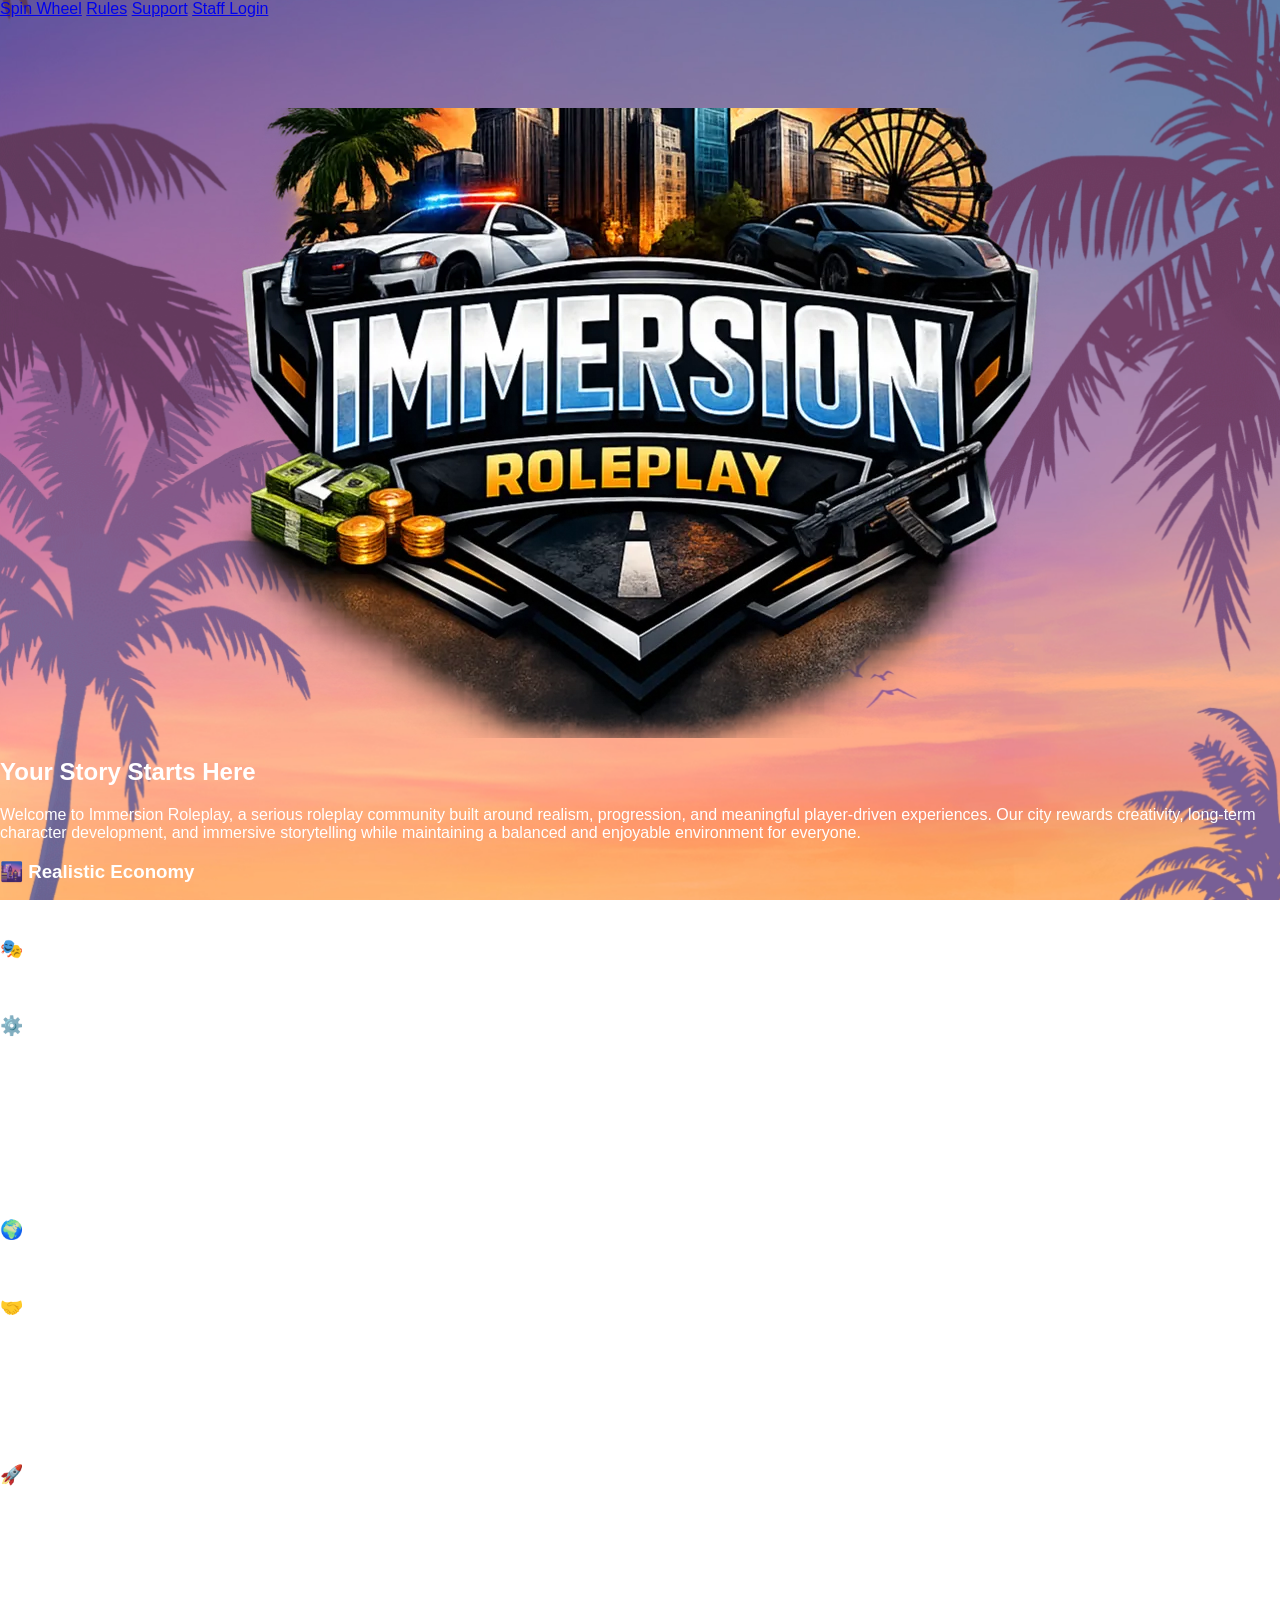
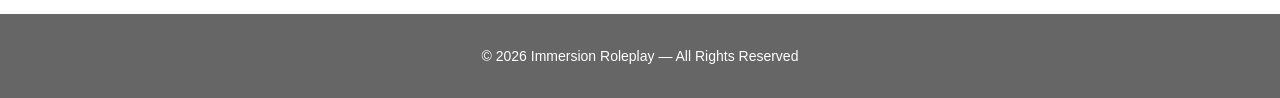
<file: home.html>
<!DOCTYPE html>
<html>
<head>
  <title>Immersion Roleplay — Home</title>
  <link rel="stylesheet" href="/styles/home.css">
</head>

<body>

<!-- HEADER BAR -->
<div class="header">
  <div class="header-links">
    <a href="/spin.html">Spin Wheel</a>
    <a href="/rules.html">Rules</a>
    <a href="/support.html">Support</a>
    <a href="/staff.html">Staff Login</a>
  </div>
</div>

<!-- HERO SECTION -->
<div class="hero">
  <div class="overlay"></div>

  <div class="content">
    <img src="/assets/immersion-logo.png" class="logo">

    <h1>Immersion Roleplay</h1>
    <p class="tagline">Live the story. Own the city.</p>

    <div class="main-buttons">
      <button onclick="location.href='fivem://connect/YOURSERVERIP'">
        Play Now
      </button>

      <button class="discord-btn" onclick="location.href='https://discord.gg/YOURSERVER'">
        Join Discord
      </button>
    </div>
  </div>
</div>

<!-- MAIN CONTENT WRAPPER -->
<div class="page-wrapper">

  <!-- ABOUT SECTION -->
  <div class="about-section">

    <h2>Your Story Starts Here</h2>
    <p class="intro">
      Welcome to Immersion Roleplay, a serious roleplay community built around realism, progression, and meaningful player-driven experiences.
      Our city rewards creativity, long-term character development, and immersive storytelling while maintaining a balanced and enjoyable environment for everyone.
    </p>

    <div class="about-grid">

      <div class="about-card">
        <h3>🌆 Realistic Economy</h3>
        <p>
          A carefully balanced economy designed for long-term progression. Jobs, businesses, crime, and player interactions all contribute to a living world.
        </p>
      </div>

      <div class="about-card">
        <h3>🎭 Story-Driven Roleplay</h3>
        <p>
          High-quality roleplay over win mentality. Every interaction matters, every character has a story, and every action has consequences.
        </p>
      </div>

      <div class="about-card">
        <h3>⚙️ Custom Features</h3>
        <ul>
          <li>Advanced criminal progression</li>
          <li>Realistic crafting & drug systems</li>
          <li>Custom businesses & activities</li>
          <li>In-depth law enforcement systems</li>
          <li>Persistent housing & storage</li>
          <li>Balanced gang mechanics</li>
          <li>Unique vehicle & economy balancing</li>
          <li>High-quality custom UI & assets</li>
        </ul>
      </div>

      <div class="about-card">
        <h3>🌍 Player-Driven World</h3>
        <p>
          The city evolves through player actions. Alliances form, conflicts rise, businesses grow, and every player can leave their mark.
        </p>
      </div>

      <div class="about-card">
        <h3>🤝 Community Expectations</h3>
        <ul>
          <li>Value realistic roleplay</li>
          <li>Respect players & staff</li>
          <li>No toxic or win-at-all-costs behavior</li>
          <li>Create believable characters</li>
          <li>Follow rules & staff direction</li>
          <li>Prioritize story over personal gain</li>
        </ul>
      </div>

      <div class="about-card">
        <h3>🚀 Choosing Your Path</h3>
        <p>
          Civilian careers, emergency services, criminal organizations, racing, resource gathering, government roles, and player-owned businesses — your choices shape the city.
        </p>
      </div>

    </div>

    <div class="closing">
      Immersion Roleplay is more than a server — it’s a community built by passionate roleplayers.
      Step into the city, build your legacy, and experience roleplay the way it was meant to be.
    </div>

  </div>

</div>

<!-- FOOTER -->
<footer>
  <p>© 2026 Immersion Roleplay — All Rights Reserved</p>
</footer>

</body>
</html>
</file>
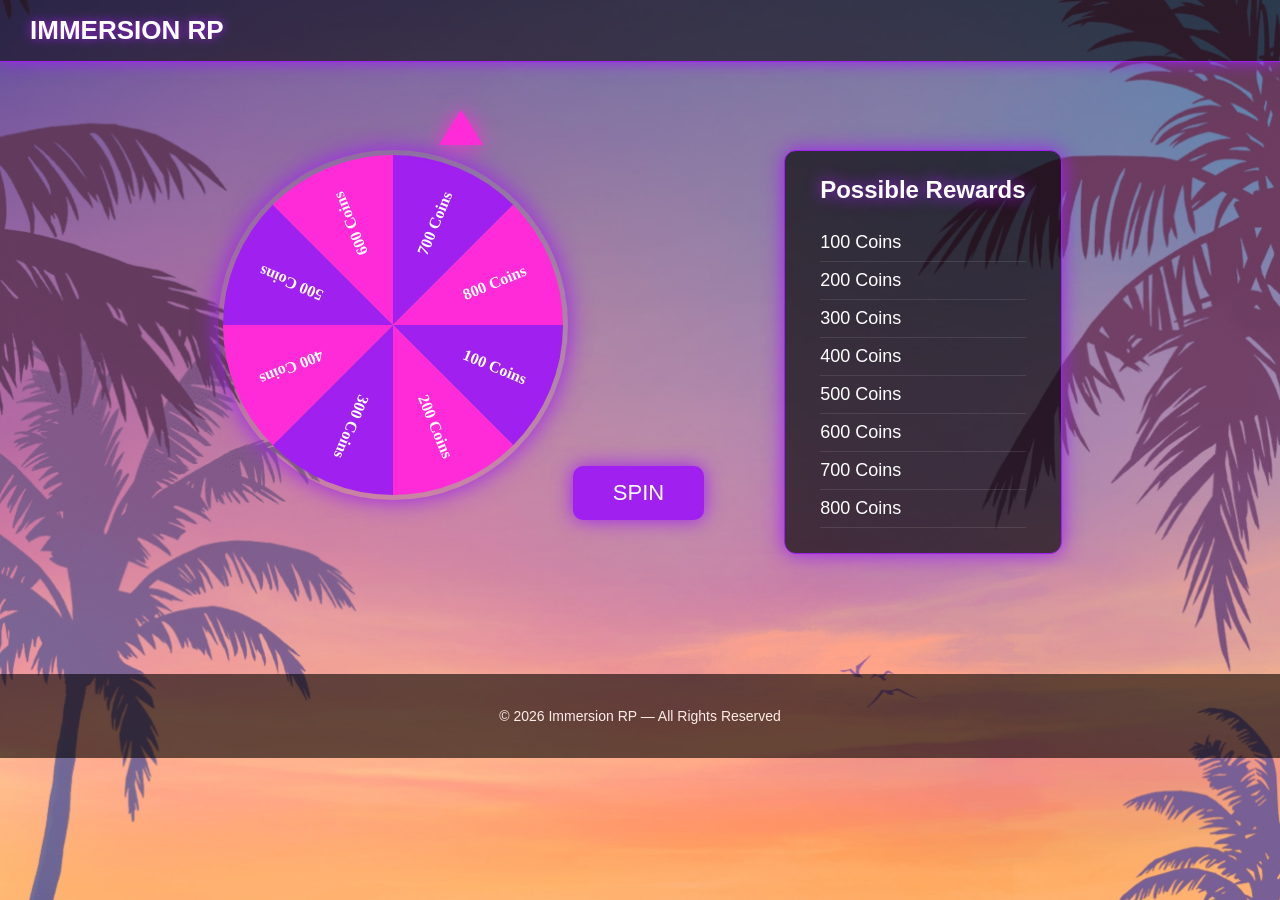
<file: spin.html>
<!DOCTYPE html>
<html lang="en">
<head>
  <meta charset="UTF-8">
  <title>Daily Spin</title>
  <link rel="stylesheet" href="styles/spin.css">
  <script defer src="scripts/spin.js"></script>
</head>

<body>

<header class="nav-header">
  <div class="nav-container">
    <a href="index.html" class="nav-title">IMMERSION RP</a>
  </div>
</header>

<section class="spin-page">

  <div class="spin-wheel-area">

    <!-- POINTER ABOVE CANVAS -->
    <div class="spin-pointer"></div>

    <canvas id="spinWheel" width="350" height="350"></canvas>

    <button id="spinButton" class="spin-btn">SPIN</button>
  </div>

  <div class="spin-rewards">
    <h2>Possible Rewards</h2>
    <ul>
      <li>100 Coins</li>
      <li>200 Coins</li>
      <li>300 Coins</li>
      <li>400 Coins</li>
      <li>500 Coins</li>
      <li>600 Coins</li>
      <li>700 Coins</li>
      <li>800 Coins</li>
    </ul>
  </div>

</section>

<footer>
  <p>© 2026 Immersion RP — All Rights Reserved</p>
</footer>

</body>
</html>
</file>
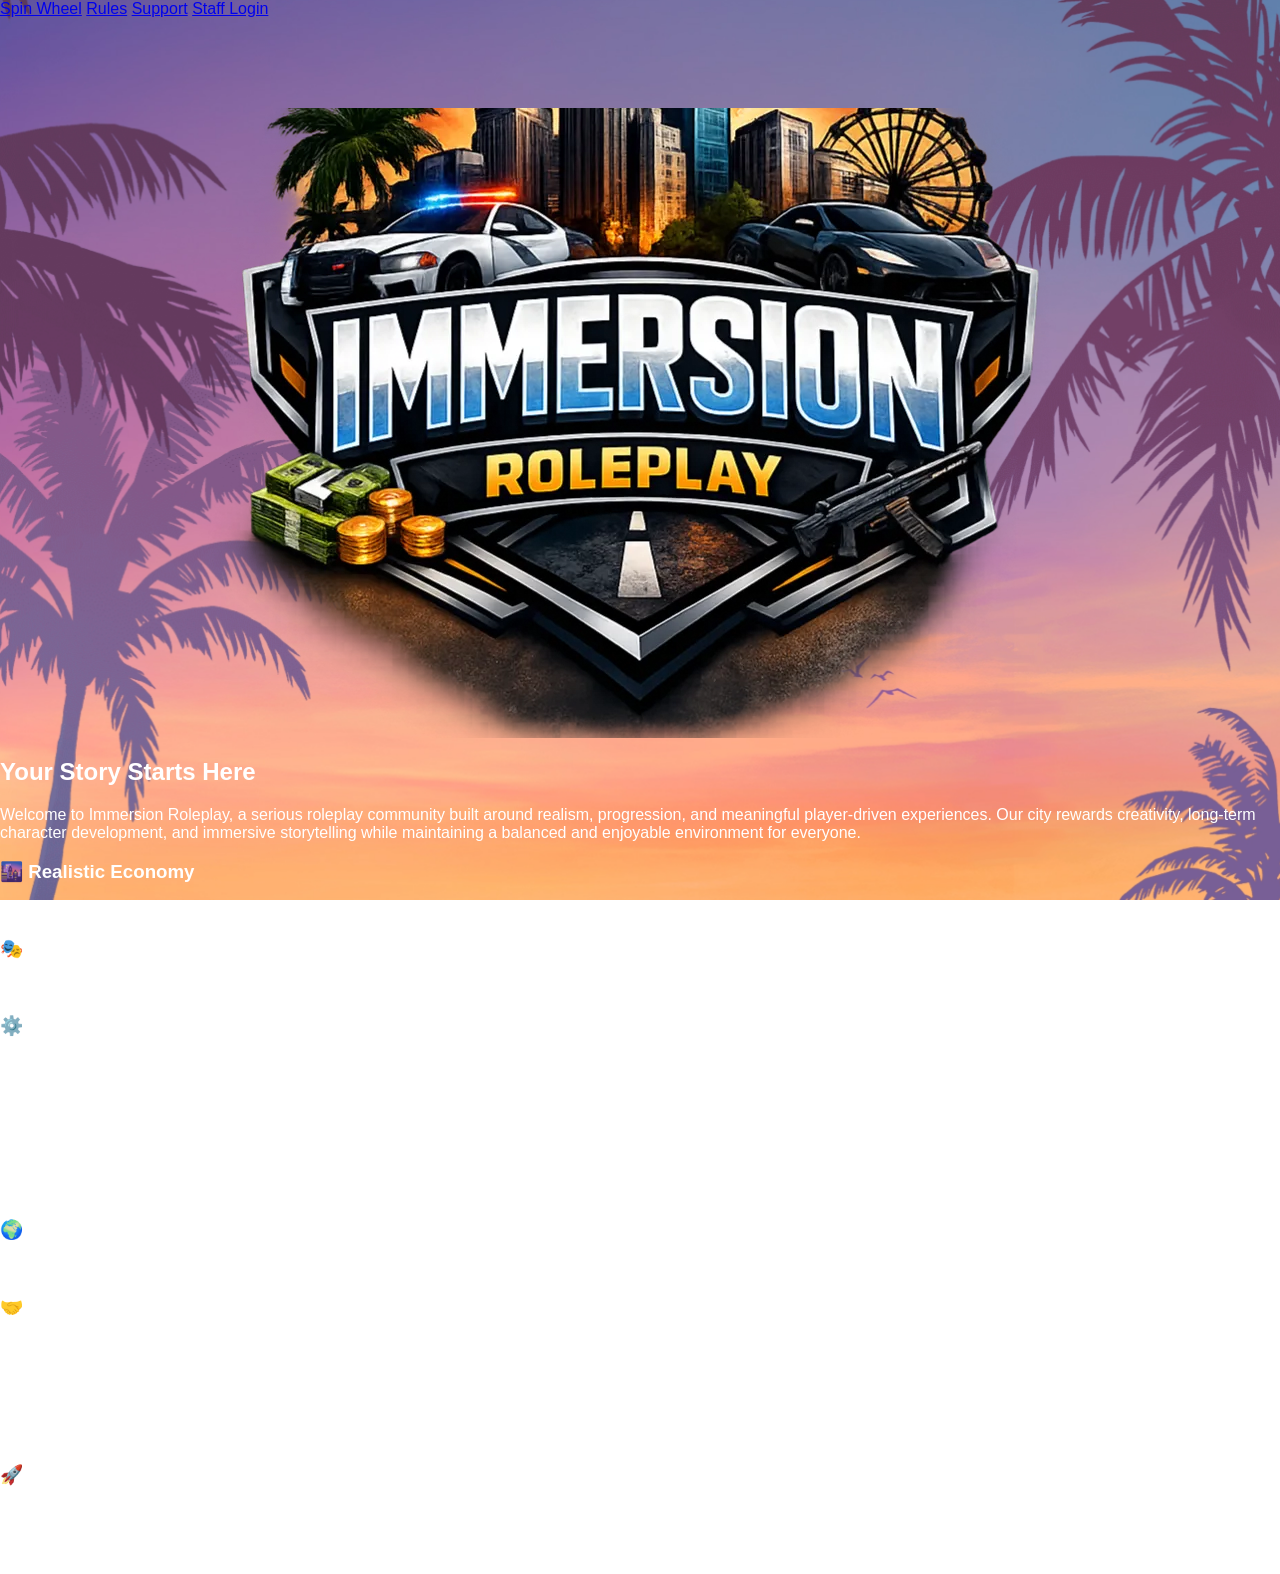
<file: pages/home.html>
<!DOCTYPE html>
<html>
<head>
  <title>Immersion Roleplay — Home</title>
  <link rel="stylesheet" href="/styles/home.css">
</head>

<body>

<!-- HEADER BAR -->
<div class="header">
  <div class="header-links">
    <a href="/spin">Spin Wheel</a>
    <a href="/rules">Rules</a>
    <a href="/support">Support</a>
    <a href="/staff">Staff Login</a>
  </div>
</div>

<!-- HERO SECTION -->
<div class="hero">
  <div class="overlay"></div>

  <div class="content">
    <img src="/assets/immersion-logo.png" class="logo">

    <h1>Immersion Roleplay</h1>
    <p class="tagline">Live the story. Own the city.</p>

    <div class="main-buttons">
      <button onclick="location.href='fivem://connect/YOURSERVERIP'">
        Play Now
      </button>

      <button class="discord-btn" onclick="location.href='https://discord.gg/YOURSERVER'">
        Join Discord
      </button>
    </div>
  </div>
</div>

<!-- ABOUT SECTION -->
<div class="about-section">

  <h2>Your Story Starts Here</h2>
  <p class="intro">
    Welcome to Immersion Roleplay, a serious roleplay community built around realism, progression, and meaningful player-driven experiences. 
    Our city rewards creativity, long-term character development, and immersive storytelling while maintaining a balanced and enjoyable environment for everyone.
  </p>

  <div class="about-grid">

    <div class="about-card">
      <h3>🌆 Realistic Economy</h3>
      <p>
        A carefully balanced economy designed for long-term progression. Jobs, businesses, crime, and player interactions all contribute to a living world.
      </p>
    </div>

    <div class="about-card">
      <h3>🎭 Story-Driven Roleplay</h3>
      <p>
        High-quality roleplay over win mentality. Every interaction matters, every character has a story, and every action has consequences.
      </p>
    </div>

    <div class="about-card">
      <h3>⚙️ Custom Features</h3>
      <ul>
        <li>Advanced criminal progression</li>
        <li>Realistic crafting & drug systems</li>
        <li>Custom businesses & activities</li>
        <li>In-depth law enforcement systems</li>
        <li>Persistent housing & storage</li>
        <li>Balanced gang mechanics</li>
        <li>Unique vehicle & economy balancing</li>
        <li>High-quality custom UI & assets</li>
      </ul>
    </div>

    <div class="about-card">
      <h3>🌍 Player-Driven World</h3>
      <p>
        The city evolves through player actions. Alliances form, conflicts rise, businesses grow, and every player can leave their mark.
      </p>
    </div>

    <div class="about-card">
      <h3>🤝 Community Expectations</h3>
      <ul>
        <li>Value realistic roleplay</li>
        <li>Respect players & staff</li>
        <li>No toxic or win-at-all-costs behavior</li>
        <li>Create believable characters</li>
        <li>Follow rules & staff direction</li>
        <li>Prioritize story over personal gain</li>
      </ul>
    </div>

    <div class="about-card">
      <h3>🚀 Choosing Your Path</h3>
      <p>
        Civilian careers, emergency services, criminal organizations, racing, resource gathering, government roles, and player-owned businesses — your choices shape the city.
      </p>
    </div>

  </div>

  <div class="closing">
    Immersion Roleplay is more than a server — it’s a community built by passionate roleplayers.  
    Step into the city, build your legacy, and experience roleplay the way it was meant to be.
  </div>

</div>

</body>
</html>
</file>
<file: styles/home.css>
/* GLOBAL */
body {
  margin: 0;
  padding: 0;
  font-family: 'Outfit', sans-serif;
  color: white;
  background: url('/assets/gta-palm-bg.jpg') center/cover no-repeat fixed;
}

/* NAVBAR / HEADER */
.nav-header {
  width: 100%;
  position: fixed;
  top: 0;
  left: 0;
  z-index: 999;
  background: rgba(0, 0, 0, 0.55);
  backdrop-filter: blur(6px);
  border-bottom: 1px solid #a020f0;
  box-shadow: 0 0 15px #a020f0;
}

.nav-container {
  max-width: 1400px;
  margin: 0 auto;
  padding: 12px 25px;
  display: flex;
  justify-content: space-between;
  align-items: center;
}

.nav-left {
  display: flex;
  align-items: center;
  gap: 12px;
}

.nav-logo {
  width: 45px;
  height: 45px;
  filter: drop-shadow(0 0 8px #a020f0);
}

.nav-title {
  font-size: 22px;
  font-weight: 600;
  letter-spacing: 1px;
  text-shadow: 0 0 10px #a020f0;
}

.nav-links {
  display: flex;
  gap: 25px;
}

.nav-links a {
  color: white;
  text-decoration: none;
  font-size: 16px;
  transition: 0.25s;
  padding-bottom: 3px;
  border-bottom: 2px solid transparent;
}

.nav-links a:hover {
  color: #ff2bd8;
  border-bottom: 2px solid #ff2bd8;
  text-shadow: 0 0 10px #ff2bd8;
}

/* CFX LOGIN BUTTON */
.nav-links a.cfx-login {
  padding: 8px 18px;
  border-radius: 6px;
  background: rgba(255,255,255,0.1);
  border: 1px solid rgba(255,255,255,0.2);
  color: white;
  transition: 0.25s;
}

.nav-links a.cfx-login:hover {
  background: rgba(255,255,255,0.2);
  color: #ff2bd8;
  border-color: #ff2bd8;
  text-shadow: 0 0 10px #ff2bd8;
}

/* NAVBAR USER BADGE */
.nav-user {
  display: flex;
  align-items: center;
  gap: 12px;
  padding: 6px 14px;
  background: rgba(0,0,0,0.55);
  border: 1px solid #a020f0;
  border-radius: 8px;
  box-shadow: 0 0 12px #a020f0;
}

.nav-avatar {
  width: 32px;
  height: 32px;
  border-radius: 50%;
  box-shadow: 0 0 10px #a020f0;
}

.nav-username {
  font-size: 15px;
  color: white;
  font-weight: 500;
  text-shadow: 0 0 10px #a020f0;
}

.logout-btn {
  background: #ff4444;
  border: none;
  padding: 6px 12px;
  border-radius: 6px;
  color: white;
  cursor: pointer;
  font-size: 14px;
  transition: 0.25s;
}

.logout-btn:hover {
  background: #cc0000;
  box-shadow: 0 0 12px #ff2bd8;
}

/* HERO SECTION */
.hero {
  position: relative;
  height: 70vh;
  display: flex;
  justify-content: center;
  align-items: center;
  text-align: center;
  margin-top: 90px;
  overflow: hidden;
}

.hero-overlay {
  position: absolute;
  top: 0;
  left: 0;
  width: 100%;
  height: 100%;
  background: linear-gradient(
    to bottom,
    rgba(0,0,0,0.4),
    rgba(0,0,0,0.75)
  );
  z-index: 1;
}

.hero-content {
  position: relative;
  z-index: 2;
}

.hero-logo {
  width: 160px;
  margin-bottom: 15px;
  filter: drop-shadow(0 0 10px #a020f0);
}

.hero-content h1 {
  font-size: 60px;
  font-weight: 700;
  margin-bottom: 10px;
  text-shadow: 0 0 20px #a020f0;
}

.hero-content p {
  font-size: 20px;
  opacity: 0.9;
  margin-bottom: 25px;
}

/* CLEAN BUTTONS */
.btn-play,
.btn-discord {
  padding: 12px 28px;
  font-size: 18px;
  border-radius: 6px;
  text-decoration: none;
  transition: 0.25s;
}

.btn-play {
  background: #a020f0;
  color: white;
}

.btn-play:hover {
  background: #ff2bd8;
}

.btn-discord {
  background: rgba(255,255,255,0.1);
  color: white;
  border: 1px solid rgba(255,255,255,0.2);
}

.btn-discord:hover {
  background: rgba(255,255,255,0.2);
}

/* STATUS BAR */
.hero-status {
  margin-top: 35px;
  font-size: 16px;
  opacity: 0.85;
  display: flex;
  justify-content: center;
  align-items: center;
  gap: 10px;
}

.status-dot {
  width: 8px;
  height: 8px;
  background: #00ff6a;
  border-radius: 50%;
  box-shadow: 0 0 8px #00ff6a;
}

/* HOMEPAGE SPIN + FEATURED SIDE-BY-SIDE */
.home-spin-feature {
  display: grid;
  grid-template-columns: 1fr 1fr;
  gap: 40px;
  padding: 60px 40px;
  align-items: center;
}

.spin-left {
  text-align: center;
}

.spin-preview-wheel {
  margin: 20px auto;
  width: 220px;
  height: 220px;
  filter: drop-shadow(0 0 15px #a020f0);
}

.btn-spin-page {
  display: inline-block;
  margin-top: 20px;
  padding: 12px 28px;
  background: #a020f0;
  color: white;
  border-radius: 8px;
  text-decoration: none;
  font-size: 18px;
  box-shadow: 0 0 15px #a020f0;
  transition: 0.25s;
}

.btn-spin-page:hover {
  background: #ff2bd8;
  box-shadow: 0 0 25px #ff2bd8;
}

.spin-right h2 {
  font-size: 40px;
  text-shadow: 0 0 15px #a020f0;
}

/* FEATURED SECTION */
.featured-box {
  margin-top: 30px;
  display: flex;
  gap: 30px;
  background: rgba(0,0,0,0.65);
  border: 1px solid #a020f0;
  border-radius: 12px;
  padding: 25px;
  box-shadow: 0 0 20px #a020f0;
}

.featured-box img {
  width: 45%;
  border-radius: 10px;
}

.featured-text {
  text-align: left;
  width: 55%;
}

.btn-feature {
  display: inline-block;
  margin-top: 15px;
  padding: 10px 20px;
  background: #a020f0;
  border-radius: 8px;
  text-decoration: none;
  color: white;
  box-shadow: 0 0 15px #a020f0;
  transition: 0.25s;
}

.btn-feature:hover {
  background: #ff2bd8;
  box-shadow: 0 0 25px #ff2bd8;
}

/* PATCH NOTES */
.patch-notes {
  padding: 60px 40px;
  text-align: center;
}

.patch-notes h2 {
  font-size: 40px;
  text-shadow: 0 0 15px #a020f0;
}

.patch-grid {
  margin-top: 30px;
  display: grid;
  grid-template-columns: repeat(3, 1fr);
  gap: 25px;
}

.patch-card {
  background: rgba(0,0,0,0.65);
  border: 1px solid #a020f0;
  border-radius: 12px;
  padding: 30px 20px;
  box-shadow: 0 0 15px #a020f0;
  transition: 0.25s;
  display: flex;
  flex-direction: column;
  justify-content: center;
  text-align: left;
}

.patch-card:hover {
  transform: translateY(-6px);
  box-shadow: 0 0 25px #ff2bd8;
}

.patch-card h3 {
  margin-top: 0;
  margin-bottom: 8px;
  font-size: 22px;
  text-shadow: 0 0 10px #a020f0;
}

.patch-card .date {
  opacity: 0.7;
  font-size: 14px;
  margin-bottom: 12px;
}

.patch-card p {
  margin-bottom: 15px;
  line-height: 1.4;
}

.btn-small {
  display: inline-block;
  margin-top: 10px;
  padding: 8px 15px;
  background: #a020f0;
  border-radius: 6px;
  text-decoration: none;
  color: white;
  box-shadow: 0 0 12px #a020f0;
  transition: 0.25s;
}

.btn-small:hover {
  background: #ff2bd8;
  box-shadow: 0 0 20px #ff2bd8;
}

/* GALLERY */
.gallery {
  padding: 60px 40px;
  text-align: center;
}

.gallery h2 {
  font-size: 40px;
  text-shadow: 0 0 15px #a020f0;
}

.gallery-grid {
  margin-top: 30px;
  display: grid;
  grid-template-columns: repeat(3, 1fr);
  gap: 20px;
}

.gallery-img {
  width: 100%;
  border-radius: 10px;
  cursor: pointer;
  transition: 0.25s;
  box-shadow: 0 0 12px #a020f0;
}

.gallery-img:hover {
  transform: scale(1.03);
  box-shadow: 0 0 25px #ff2bd8;
}

/* LIGHTBOX */
#lightbox {
  position: fixed;
  top: 0;
  left: 0;
  width: 100%;
  height: 100%;
  background: rgba(0,0,0,0.85);
  display: none;
  justify-content: center;
  align-items: center;
}

#lightbox-img {
  max-width: 90%;
  max-height: 90%;
  border-radius: 10px;
  box-shadow: 0 0 25px #a020f0;
}

/* FOOTER */
footer {
  text-align: center;
  padding: 20px;
  background: rgba(0,0,0,0.75);
  margin-top: 40px;
  font-size: 14px;
  opacity: 0.8;
}

/* REWARD POPUP */
.reward-popup {
  position: fixed;
  top: 0;
  left: 0;
  width: 100%;
  height: 100%;
  background: rgba(0,0,0,0.75);
  display: flex;
  justify-content: center;
  align-items: center;
  animation: fadeIn 0.3s ease;
  z-index: 9999;
}

.reward-box {
  background: rgba(20, 20, 20, 0.95);
  padding: 30px 40px;
  border-radius: 12px;
  text-align: center;
  box-shadow: 0 0 25px #a020f0;
  border: 1px solid #a020f0;
}

.reward-box h2 {
  margin: 0 0 10px;
  font-size: 32px;
  text-shadow: 0 0 15px #a020f0;
}

.reward-box p {
  font-size: 22px;
  margin-bottom: 20px;
}

#closePopup {
  padding: 10px 25px;
  background: #a020f0;
  border: none;
  border-radius: 8px;
  color: white;
  font-size: 18px;
  cursor: pointer;
  transition: 0.25s;
}

#closePopup:hover {
  background: #ff2bd8;
}

@keyframes fadeIn {
  from { opacity: 0; }
  to { opacity: 1; }
}
</file>
<file: styles/spin.css>
body {
  margin: 0;
  padding: 0;
  font-family: 'Outfit', sans-serif;
  color: white;
  background: url('/assets/gta-palm-bg.jpg') center/cover no-repeat fixed;
}

.nav-header {
  width: 100%;
  position: fixed;
  top: 0;
  left: 0;
  z-index: 999;
  background: rgba(0,0,0,0.55);
  border-bottom: 1px solid #a020f0;
  box-shadow: 0 0 15px #a020f0;
}

.nav-container {
  padding: 15px 30px;
}

.nav-title {
  font-size: 26px;
  font-weight: 600;
  text-shadow: 0 0 10px #a020f0;
  color: white;
  text-decoration: none;
}

.spin-page {
  display: flex;
  justify-content: center;
  gap: 80px;
  padding: 150px 40px 80px;
}

.spin-wheel-area {
  text-align: center;
  position: relative;
}

.spin-pointer {
  width: 0;
  height: 0;
  border-left: 22px solid transparent;
  border-right: 22px solid transparent;
  border-bottom: 35px solid #ff2bd8;
  position: absolute;
  top: -40px;
  left: 50%;
  transform: translateX(-50%);
  filter: drop-shadow(0 0 10px #ff2bd8);
}

#spinWheel {
  border-radius: 50%;
  box-shadow: 0 0 25px #a020f0;
}

.spin-btn {
  margin-top: 25px;
  padding: 14px 40px;
  font-size: 22px;
  background: #a020f0;
  color: white;
  border: none;
  border-radius: 10px;
  cursor: pointer;
  transition: 0.25s;
  box-shadow: 0 0 20px #a020f0;
}

.spin-btn:hover {
  background: #ff2bd8;
  box-shadow: 0 0 30px #ff2bd8;
}

.spin-rewards {
  background: rgba(0,0,0,0.65);
  padding: 25px 35px;
  border-radius: 12px;
  border: 1px solid #a020f0;
  box-shadow: 0 0 20px #a020f0;
}

.spin-rewards h2 {
  margin-top: 0;
  text-shadow: 0 0 15px #a020f0;
}

.spin-rewards ul {
  list-style: none;
  padding: 0;
  margin: 0;
}

.spin-rewards li {
  padding: 8px 0;
  font-size: 18px;
  border-bottom: 1px solid rgba(255,255,255,0.1);
}

/* POPUP */
.reward-popup {
  position: fixed;
  top: 0;
  left: 0;
  width: 100%;
  height: 100%;
  background: rgba(0,0,0,0.75);
  display: flex;
  justify-content: center;
  align-items: center;
  z-index: 9999;
}

.reward-box {
  background: rgba(20,20,20,0.95);
  padding: 30px 40px;
  border-radius: 12px;
  text-align: center;
  border: 1px solid #a020f0;
  box-shadow: 0 0 25px #a020f0;
  animation: slideIn 0.4s ease-out;
}

@keyframes slideIn {
  from { transform: translateY(40px); opacity: 0; }
  to { transform: translateY(0); opacity: 1; }
}

#closePopup {
  margin-top: 15px;
  padding: 10px 25px;
  background: #a020f0;
  border: none;
  border-radius: 8px;
  color: white;
  cursor: pointer;
  transition: 0.25s;
}

#closePopup:hover {
  background: #ff2bd8;
}

footer {
  text-align: center;
  padding: 20px;
  background: rgba(0,0,0,0.75);
  margin-top: 40px;
  font-size: 14px;
  opacity: 0.8;
}
</file>
